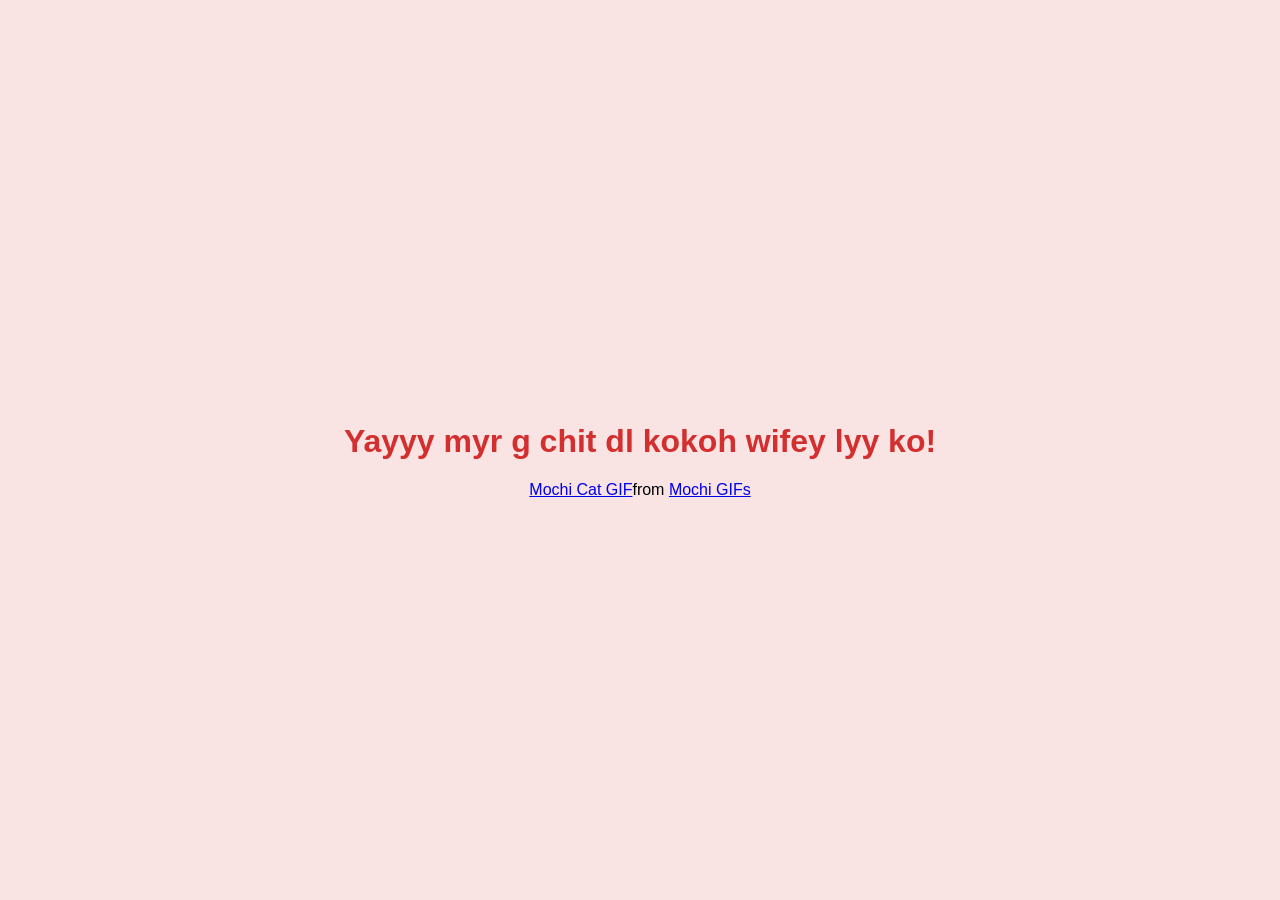
<file: yes_page.html>
<!DOCTYPE html>
<html lang="en">
<head>
    <meta charset="UTF-8">
    <meta name="viewport" content="width=device-width, initial-scale=1.0">
    <title>Yayyy myr g chit dl kokoh wifey lyy ko!</title>
    <link rel="stylesheet" href="./yes_style.css">
</head>
<body>
    <div class="container">
        <h1 class="header_text">Yayyy myr g chit dl kokoh wifey lyy ko!</h1>
        <div class="gif_container">
            <div class="tenor-gif-embed" data-postid="18233787496535725161" data-share-method="host" data-aspect-ratio="1" data-width="100%"><a href="https://tenor.com/view/mochi-cat-vans-gif-18233787496535725161">Mochi Cat GIF</a>from <a href="https://tenor.com/search/mochi-gifs">Mochi GIFs</a></div> <script type="text/javascript" async src="https://tenor.com/embed.js"></script>
        </div>
    </div>
</body>
</html>
</file>
<file: yes_style.css>
body {
    display: flex;
    justify-content: center;
    align-items: center;
    height: 100vh;
    margin: 0;
    background-color: #f9e3e3;
    font-family: 'Arial', sans-serif;
}

.container {
    text-align: center;
}

.header_text {
    font-size: 2em;
    color: #d32f2f;
}

.gif_container img {
    width: 100%; 
    max-width: 500px; 
    height: auto; 
}
</file>
